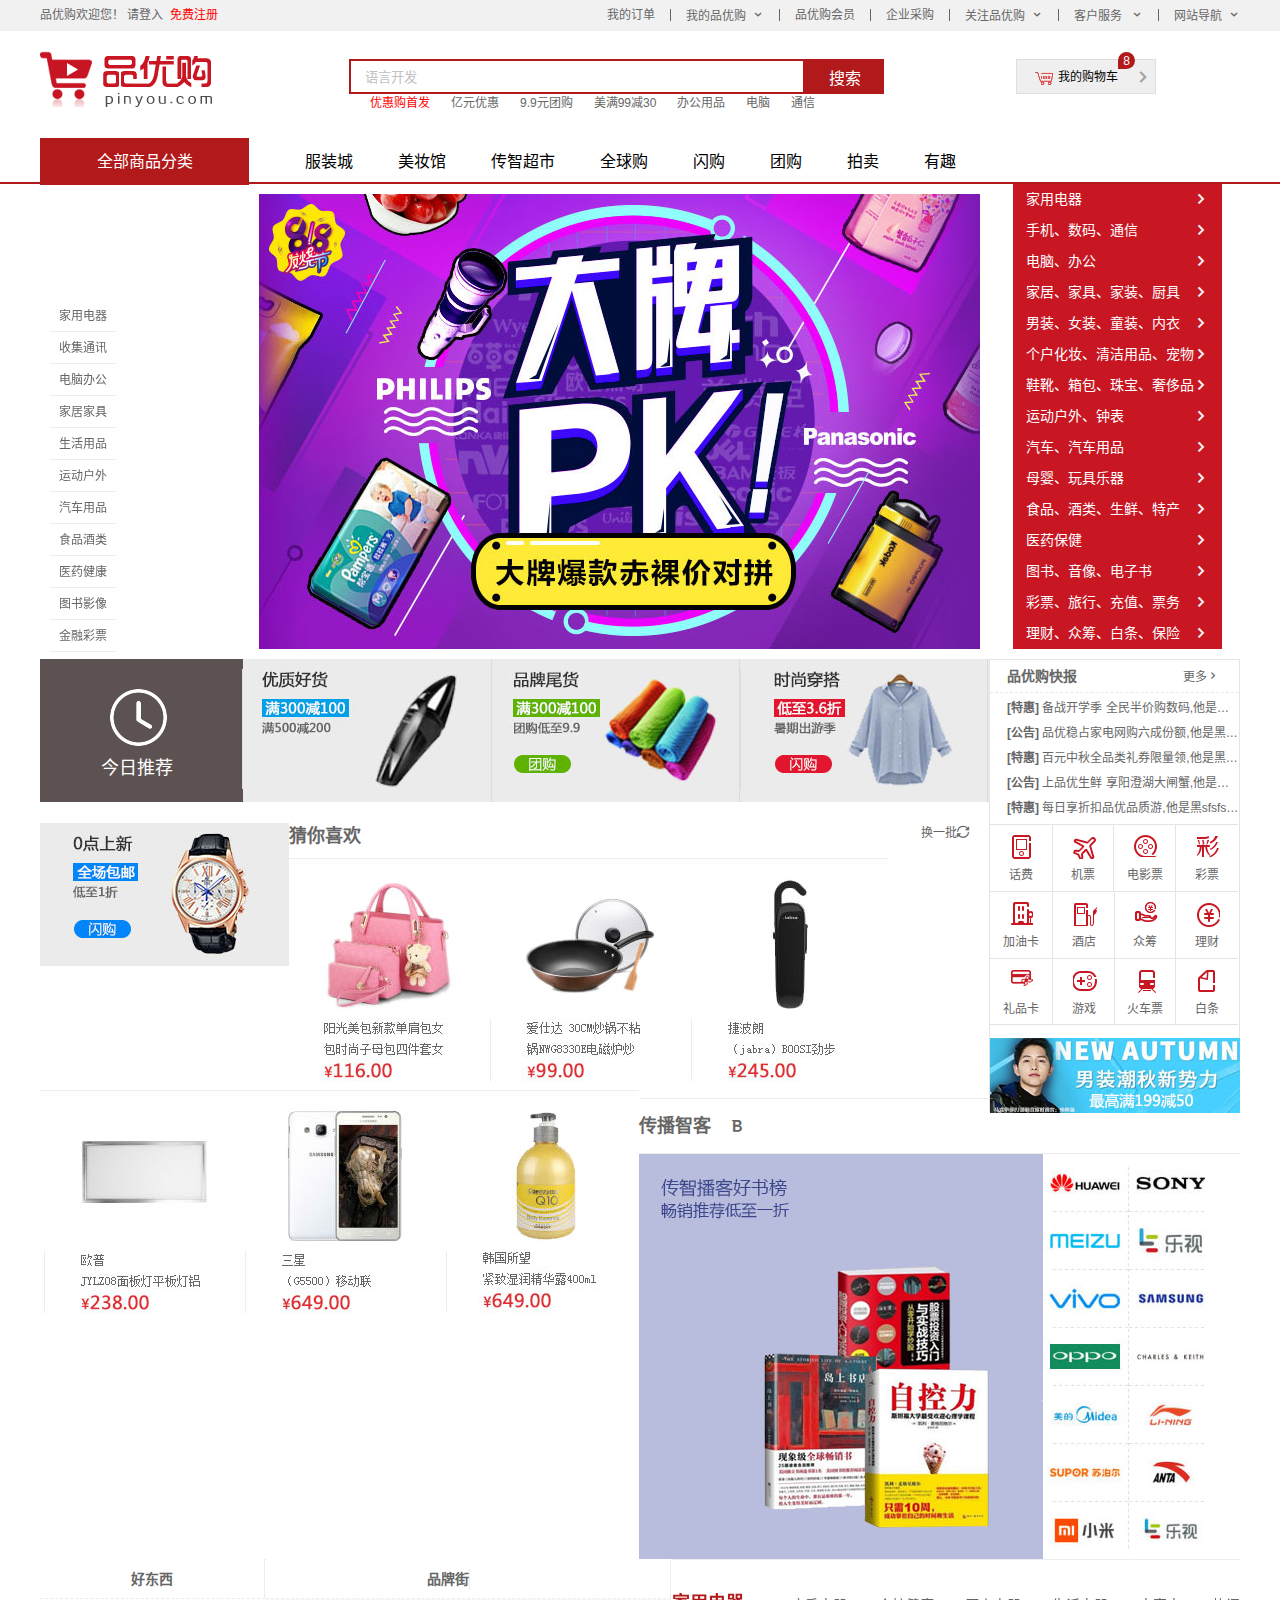
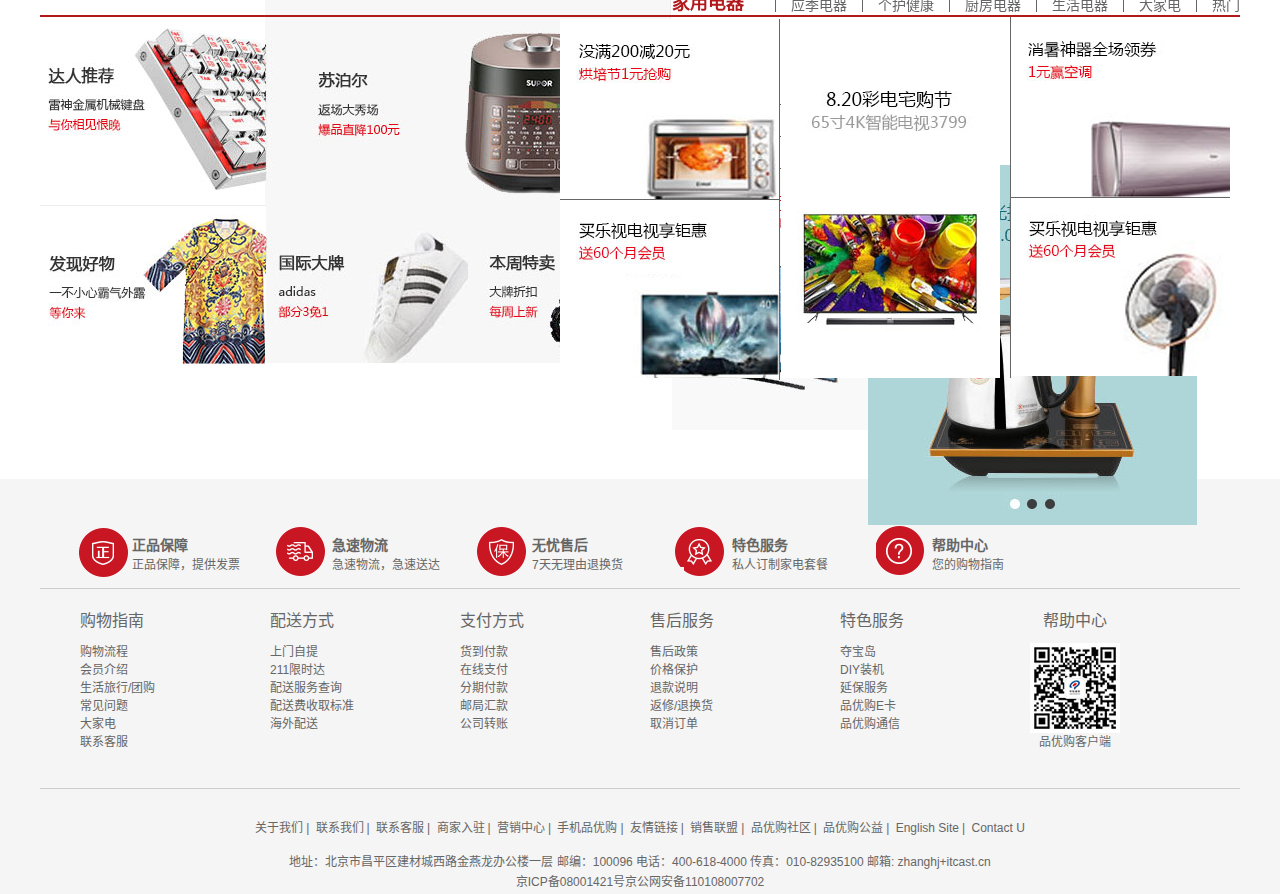
<file: index.html>
<!DOCTYPE html>
<html lang="zh-CN">

<head>
    <meta charset="UTF-8">
    <meta http-equiv="X-UA-Compatible" content="IE=edge">
    <meta name="viewport" content="width=device-width, initial-scale=1.0">
    <title>品优购-综合网购首选-正品低价、品质保障、配送及时、轻松购物！</title>
    <meta name="description"
        content="品优购PING.COM-专业的综合网上购物商城,销售家电、数码通讯、电脑、家居百货、服装服饰、母婴、图书、食品等数万个品牌优质商品.便捷、诚信的服务，为您提供愉悦的网上购物体验!">
    <meta name="keywords"
        content="网上购物,网上商城,手机,笔记本,电脑,MP3,CD,VCD,DV,网上贸易,安全购物,电子商务,放心买,供应,买卖信息,C2C,在线交易,交易市场,网上交易,交易市场">
    <!-- 基础样式 -->
    <link rel="stylesheet" href="css/base.css">
    <!-- 公共样式 -->
    <link rel="stylesheet" href="css/common.css">
    <link rel="shortcut icon" href="images/bfav.ico" type="image/x-icon">
</head>

<body>
    <section class="shortcut">
        <div class="w">
            <div class="fl">
                <ul>
                    <li>品优购欢迎您！&nbsp;</li>
                    <li>
                        <a href="#">请登入</a>&nbsp;
                        <a href="register.html" class="style_red">免费注册</a>
                    </li>
                </ul>
            </div>
            <div class="fr">
                <ul>

                    <li><a href="#">我的订单</a></li>
                    <li></li>
                    <li class="arrow-icon"><a href="#">我的品优购</a></li>
                    <li></li>
                    <li><a href="#">品优购会员</a></li>
                    <li></li>
                    <li><a href="#">企业采购</a></li>
                    <li></li>
                    <li class="arrow-icon"><a href="#">关注品优购</a></li>
                    <li></li>
                    <li class="arrow-icon"><a href="#">客户服务</a>
                    </li>
                    <li></li>
                    <li class="arrow-icon"><a href="#">网站导航</a></li>
                </ul>
            </div>
        </div>
    </section>
    <header class="head  w">
        <div class="logo">
            <h1>
                <a href="index.html" title="品优购商城">品优购商城</a>
                <!-- <img src="images/logo.png" alt=""> -->
            </h1>
        </div>
        <div class="search">
            <form action="">
                <div class="search_search"><input type="search" value="语言开发" name="" id="">
                    <button>搜索</button>
                </div>
            </form>
            <div class="search_nav">
                <ul>
                    <li><a href="#" class="style_red">优惠购首发</a></li>
                    <li><a href="#">亿元优惠</a></li>
                    <li><a href="#">9.9元团购</a></li>
                    <li><a href="#">美满99减30</a></li>
                    <li><a href="#">办公用品</a></li>
                    <li><a href="#">电脑</a></li>
                    <li><a href="#">通信</a></li>
                </ul>
            </div>
        </div>
        <div class="shopping_cart">
            <div class="box">8</div>
            <button>
                <div class="icons"></div>
                <div class="box1">
                    <ul>
                        <li class="first">我的购物车</li>
                        <li class="last"></li>
                    </ul>
                </div>
            </button>
        </div>
    </header>
    <div class="head_border">
        <div class="head_nav w">
            <div class="all_commodity_categories">
                <ul>
                    <li>全部商品分类</li>
                </ul>
            </div>
            <div class="head_head_nav">
                <ul>
                    <li><a href="#">服装城</a></li>
                    <li><a href="#">美妆馆</a></li>
                    <li><a href="#">传智超市</a></li>
                    <li><a href="#">全球购</a></li>
                    <li><a href="#">闪购</a></li>
                    <li><a href="#">团购</a></li>
                    <li><a href="#">拍卖</a></li>
                    <li><a href="#">有趣</a></li>
                </ul>
            </div>
        </div>
    </div>
    <nav class="nav w">
        <div class="nav_fl">
            <ul>
                <li><a href="#">家用电器</a></li>
                <li><a href="border.html" target="blank">手机、数码、通信</a></li>
                <li><a href="#">电脑、办公</a></li>
                <li><a href="#">家居、家具、家装、厨具</a></li>
                <li><a href="#">男装、女装、童装、内衣</a></li>
                <li> <a href="#">个户化妆、清洁用品、宠物</a></li>
                <li><a href="#">鞋靴、箱包、珠宝、奢侈品</a></li>
                <li> <a href="#">运动户外、钟表</a></li>
                <li><a href="#">汽车、汽车用品</a></li>
                <li><a href="#">母婴、玩具乐器</a></li>
                <li><a href="#">食品、酒类、生鲜、特产</a></li>
                <li><a href="#">医药保健</a></li>
                <li><a href="#">图书、音像、电子书</a></li>
                <li><a href="#">彩票、旅行、充值、票务</a></li>
                <li><a href="#">理财、众筹、白条、保险</a></li>
            </ul>
        </div>
        <div class="focus">
            <a href="#"><img src="images/focus.jpg" alt=""></a>
        </div>
        <div class="nav_fr">
            <div class="nav_fr_up">
                <div class="nav_fr_head_up">
                    <h5>品优购快报</h5>
                    <p><a href="#">更多</a></p>
                </div>
                <div class="nav_fr_head_down">
                    <ul>
                        <li><a href="#"><span>[特惠]</span>&nbsp;备战开学季&nbsp;全民半价购数码,他是黑dsefsf</a></li>
                        <li><a href="#"><span>[公告]</span>&nbsp;品优稳占家电网购六成份额,他是黑ffsfsf</a></li>
                        <li><a href="#"><span>[特惠]</span>&nbsp;百元中秋全品类礼券限量领,他是黑sfsfse</a></li>
                        <li><a href="#"><span>[公告]</span>&nbsp;上品优生鲜&nbsp;享阳澄湖大闸蟹,他是黑sfsfsef</a></li>
                        <li><a href="#"><span>[特惠]</span>&nbsp;每日享折扣品优品质游,他是黑sfsfseefesfsf</a></li>
                    </ul>
                </div>
            </div>
            <div class="nav_fr_center">
                <ul>
                    <li class="cam"><span class="c1"></span><a href="#">话费</a></li>
                    <li><span class="c2"></span><a href="#">机票</a></li>
                    <li><span class="c3"></span><a href="#">电影票</a></li>
                    <li class="con"><span class="c4"></span><a href="#">彩票</a></li>
                    <li class="cam"><span class="c5"></span><a href="#">加油卡</a></li>
                    <li><span class="c6"></span><a href="#">酒店</a></li>
                    <li><span class="c7"></span><a href="#">众筹</a></li>
                    <li class="con"><span class="c8"></span><a href="#">理财</a></li>
                    <li class="cam"><span class="c9"></span><a href="#">礼品卡</a></li>
                    <li><span class="c10"></span><a href="#">游戏</a></li>
                    <li><span class="c11"></span><a href="#">火车票</a></li>
                    <li class="con"><span class="c12"></span><a href="#">白条</a></li>
                </ul>
            </div>
            <div class="nav_fr_down">
                <a href="#"><img src="images/bargain.jpg" alt=""></a>
            </div>
        </div>
    </nav>
    <article class="hot w">
        <ul>
            <li class="fk"><img src="images/clock.png" alt=""><a href="#">今日推荐</a></li>
            <li><a href="#"><img src="images/rm1.jpg" alt=""></a></li>

            <li><a href="#"><img src="images/rm2.jpg" alt=""></a></li>

            <li><a href="#"><img src="images/rm3.jpg" alt=""></a></li>

            <li><a href="#"><img src="images/rm4.jpg" alt=""></a></li>
        </ul>
    </article>
    <div class="more_like w">
        <div class="more_good">
            <h5>猜你喜欢</h5>
            <a href="#">换一批</a>
        </div>
        <div class="moreandmore">
            <ul>
                <li><a href="#"><img src="images/yl1.jpg" alt=""></a></li>
                <li><a href="#"><img src="images/yl2.jpg" alt=""></a></li>
                <li><a href="#"><img src="images/yl3.jpg" alt=""></a></li>
                <li><a href="#"><img src="images/yl4.jpg" alt=""></a></li>
                <li><a href="#"><img src="images/yl5.jpg" alt=""></a></li>
                <li><a href="#"><img src="images/yl6.jpg" alt=""></a></li>
            </ul>
        </div>
    </div>
    <!-- 电梯导航 -->
    <div class="fixtool">
        <ul>
            <li><a href="#live">家用电器</a></li>
            <li><a href="#">收集通讯</a></li>
            <li><a href="#">电脑办公</a></li>
            <li><a href="#">家居家具</a></li>
            <li><a href="#">生活用品</a></li>
            <li><a href="#">运动户外</a></li>
            <li><a href="#">汽车用品</a></li>
            <li><a href="#">食品酒类</a></li>
            <li><a href="#">医药健康</a></li>
            <li><a href="#book">图书影像</a></li>
            <li><a href="#">金融彩票</a></li>
        </ul>
    </div>
    <!-- 有趣区 -->
    <div class="funarea w">
        <div class="fun">
            <h3 id="book">传播智客</h3>
            <p></p>
        </div>
        <div class="funcontent">
            <div class="funbook">
                <a href="#"><img src="images/fa_book.jpg" alt=""></a>
            </div>
            <div class="good">
                <div class="goodtitle">
                    <a href="#">好东西</a>
                </div>
                <div class="good_jp">
                    <a href="#"><img src="images/fa_jp.jpg" alt=""></a>
                </div>
                <div class="good_cloth">
                    <a href="#"><img src="images/fa_good.jpg" alt=""></a>
                </div>
            </div>
            <div class="pinpai">
                <div class="pinpaititle">
                    <a href="#">品牌街</a>
                </div>
                <div class="dianfanbao">
                    <a href="#"><img src="images/fa_dfb.jpg" alt=""></a>
                </div>
                <div class="dapai">
                    <a href="#"><img src="images/fa_dapai.jpg" alt=""></a>
                    <a href="#"><img src="images/fa_tm.jpg" alt=""></a>
                </div>
                <!-- <div class="tm">
                    <a href="#"><img src="images/fa_tm.jpg" alt=""></a>
                </div> -->
            </div>
            <div class="phone">
                <a href="#"><img src="images/fa_ico.jpg" alt=""></a>
            </div>

        </div>

    </div>
    <!-- 电器区 -->
    <div class="dianqi w">
        <div class="dianqititle">
            <h5 id="live">家用电器</h5>
            <div class="moredianqi">
                <ul>
                    <li><a href="#">热门</a></li>
                    <li></li>
                    <li><a href="#">大家电</a></li>
                    <li></li>
                    <li><a href="#">生活电器</a></li>
                    <li></li>
                    <li><a href="#">厨房电器</a> </li>
                    <li></li>
                    <li><a href="#">个护健康</a> </li>
                    <li></li>
                    <li><a href="#">应季电器</a></li>
                    <li></li>
                    <li><a href="#">空气/净水</a> </li>
                    <li></li>
                    <li><a href="#">新奇特</a></li>
                    <li></li>
                    <li><a href="#">高端电器</a></li>
                </ul>
            </div>
        </div>
        <div class="tablist">
            <div class="tablist_up">
                <ul>
                    <li><a href="#">节能补贴</a></li>
                    <li><a href="#">4K电视</a></li>
                    <li><a href="#">空气净化器</a></li>
                    <li><a href="#">IH电饭煲</a></li>
                    <li><a href="#">滚筒洗衣机</a></li>
                    <li><a href="#">电热水壶</a></li>
                </ul>
            </div>
            <div class="tablist_down">
                <a href="#"><img src="images/jd1.jpg" alt=""></a>
            </div>
        </div>
        <div class="tablist_center">
            <div>
                <a href="#"><img src="images/jd2.jpg" alt=""></a>
            </div>
        </div>
        <div class="tablist_lf">
            <div class="tv">
                <a href="#"><img src="images/jd3.jpg" alt=""></a>
            </div>
            <div class="wb">
                <a href="#"><img src="images/jd4.jpg" alt=""></a>
            </div>
        </div>
        <div class="tv820">
            <a href="#"><img src="images/jd5.jpg" alt=""></a>
        </div>
        <div class="tablist_right">
            <div class="air">
                <a href="#"><img src="images/jd6.jpg" alt=""></a>
            </div>
            <div class="fan">
                <a href="#"><img src="images/jd7.jpg" alt=""></a>
            </div>
        </div>
    </div>
    <!-- 尾巴 -->
    <footer class="footer">
        <div class="w">
            <div class="mod_service">
                <ul>
                    <li>
                        <h4 class="mod1"></h4>
                        <div class="mod1_1">
                            <h5>正品保障</h5>
                            <p>正品保障，提供发票</p>
                        </div>
                    </li>
                    <li>
                        <h4 class="mod2"></h4>
                        <div class="mod2_2">
                            <h5>急速物流</h5>
                            <p>急速物流，急速送达</p>
                        </div>
                    </li>
                    <li>
                        <h4 class="mod3"></h4>
                        <div class="mod3_3">
                            <h5>无忧售后</h5>
                            <p>7天无理由退换货</p>
                        </div>
                    </li>
                    <li>
                        <h4 class="mod4"></h4>
                        <div class="mod4_4">
                            <h5>特色服务</h5>
                            <p>私人订制家电套餐</p>
                        </div>
                    </li>
                    <li>

                        <h4 class="mod5"></h4>
                        <div class="mod5_5">
                            <h5>帮助中心</h5>
                            <p>您的购物指南</p>
                        </div>
                    </li>
                </ul>
            </div>
            <div class="more_help">
                <dl>
                    <dt>购物指南</dt>
                    <dd><a href="#">购物流程</a></dd>
                    <dd><a href="#">会员介绍</a></dd>
                    <dd><a href="#">生活旅行/团购</a></dd>
                    <dd><a href="#">常见问题</a></dd>
                    <dd><a href="#">大家电</a></dd>
                    <dd><a href="#">联系客服</a></dd>
                </dl>
                <dl>
                    <dt><a href="#">配送方式</a></dt>
                    <dd><a href="#">上门自提</a></dd>
                    <dd><a href="#">211限时达</a></dd>
                    <dd><a href="#">配送服务查询</a></dd>
                    <dd><a href="#">配送费收取标准</a></dd>
                    <dd><a href="#">海外配送</a></dd>

                </dl>
                <dl>
                    <dt><a href="#">支付方式</a></dt>
                    <dd><a href="#">货到付款</a></dd>
                    <dd><a href="#">在线支付</a></dd>
                    <dd><a href="#">分期付款</a></dd>
                    <dd><a href="#">邮局汇款</a></dd>
                    <dd><a href="#">公司转账</a></dd>

                </dl>
                <dl>
                    <dt><a href="#">售后服务</a></dt>
                    <dd><a href="#">售后政策</a></dd>
                    <dd><a href="#">价格保护</a></dd>
                    <dd><a href="#">退款说明</a></dd>
                    <dd><a href="#">返修/退换货</a></dd>
                    <dd><a href="#">取消订单</a></dd>

                </dl>
                <dl>
                    <dt><a href="#">特色服务</a></dt>
                    <dd><a href="#">夺宝岛</a></dd>
                    <dd><a href="#">DIY装机</a></dd>
                    <dd><a href="#">延保服务</a></dd>
                    <dd><a href="#">品优购E卡</a></dd>
                    <dd><a href="#">品优购通信</a></dd>

                </dl>
                <dl>
                    <dt>帮助中心</dt>
                    <img src="images/wx_cz.jpg" alt="">
                    品优购客户端
                </dl>
            </div>
            <div class="more_copyright w">
                <div class="links">
                    <a href="#">关于我们</a>|
                    <a href="#">联系我们</a>|
                    <a href="#">联系客服</a>|
                    <a href="#">商家入驻</a>|
                    <a href="#">营销中心</a>|
                    <a href="#">手机品优购</a>|
                    <a href="#">友情链接</a>|
                    <a href="#">销售联盟</a>|
                    <a href="#">品优购社区</a>|
                    <a href="#">品优购公益</a>|
                    <a href="#">English Site</a>|
                    <a href="#">Contact U</a>
                </div>
            </div>
            <div class="copyright">
                <p>地址：北京市昌平区建材城西路金燕龙办公楼一层 邮编：100096 电话：400-618-4000 传真：010-82935100 邮箱: zhanghj+itcast.cn
                    </br>京ICP备08001421号京公网安备110108007702</p>
            </div>
        </div>
    </footer>
</body>

</html>
</file>
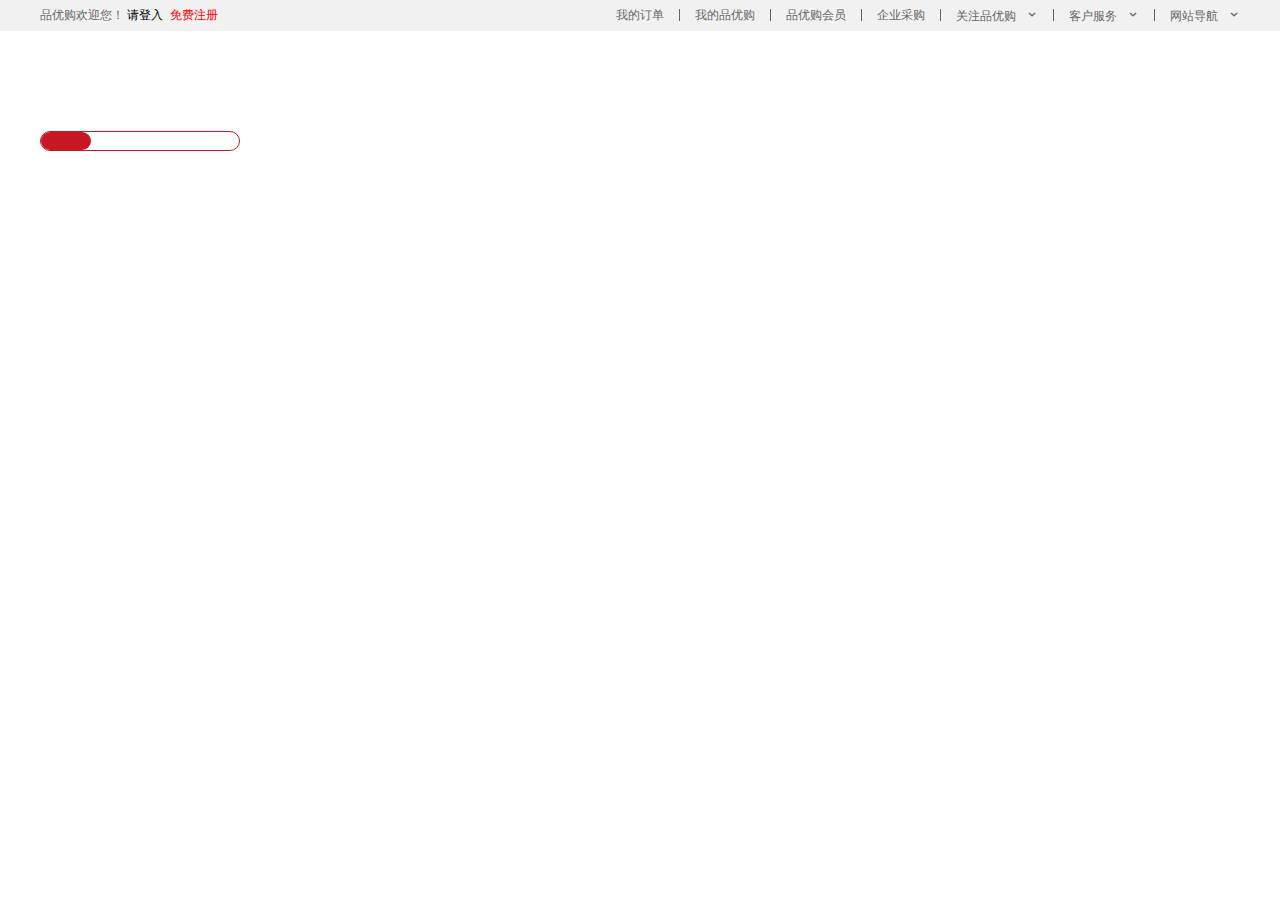
<file: border.html>
<!DOCTYPE html>
<html lang="en">

<head>
    <meta charset="UTF-8">
    <meta http-equiv="X-UA-Compatible" content="IE=edge">
    <meta name="viewport" content="width=device-width, initial-scale=1.0">
    <title>安徽带电脑闹</title>
    <link rel="stylesheet" href="css/base.css">
    <link rel="shortcut icon" href="images/bfav.ico" type="image/x-icon">
    <style>
        * {
            padding: 0;
            margin: 0;
        }

        .w {
            width: 1200px;
            margin: 0 auto;
        }

        @font-face {
            font-family: 'icomoon';
            src: url('fonts/icomoon.eot?tomleg');
            src: url('fonts/icomoon.eot?tomleg#iefix') format('embedded-opentype'),
                url('fonts/icomoon.ttf?tomleg') format('truetype'),
                url('fonts/icomoon.woff?tomleg') format('woff'),
                url('fonts/icomoon.svg?tomleg#icomoon') format('svg');
            font-weight: normal;
            font-style: normal;
            font-display: block;
        }

        ul {
            list-style: none;
        }

        a {
            text-decoration: none;
            color: black;
            display: inline-block;
        }

        a:hover {
            color: #c81623;
        }

        .w {
            width: 1200px;
            margin: 0 auto;
        }

        .shortcut {
            height: 31px;
            line-height: 31px;
            background-color: #f1f1f1;
        }

        .fl {
            float: left;
        }

        .fr {
            float: right;
        }

        .hide,
        .none {
            display: none;
        }

        .shortcut ul li {
            font-size: 12px;
            float: left;
        }

        .style_red {
            color: red;
        }

        .shortcut .fr ul li:nth-child(even) {
            width: 1px;
            height: 12px;
            background-color: #666;
            margin: 9px 15px;
        }

        .shortcut .fr ul .icon::after {
            content: '';
            font-family: 'icomoon';
            margin-left: 10px;
        }

        .bor {
            width: 200px;
            height: 20px;
            border: 1px solid #c81623;
            margin-top: 100px;
            border-radius: 10px;
        }

        .color {
            float: left;
            width: 50px;
            height: 100%;
            background-color: #c81623;
            border-radius: 10px;
            transition: all 650ms;
        }

        .color:hover {
            width: 100%;
        }
    </style>
</head>

<body>

    <section class="shortcut">
        <div class="w">
            <div class="fl">
                <ul>
                    <li>品优购欢迎您！&nbsp;</li>
                    <li><a href="#">请登入&nbsp;</a>
                        <a href="#" class="style_red">免费注册</a>
                    </li>
                </ul>
            </div>
            <div class="fr">

                <ul>
                    <li>我的订单</li>
                    <li></li>
                    <li>我的品优购</li>
                    <li></li>
                    <li>品优购会员</li>
                    <li></li>
                    <li>企业采购</li>
                    <li></li>
                    <li class="icon">关注品优购</li>
                    <li></li>
                    <li class="icon">客户服务</li>
                    <li></li>
                    <li class="icon">网站导航</li>

                </ul>
            </div>
        </div>
    </section>
    <section class="boredr w">
        <div class="bor">
            <div class="color"></div>
        </div>
    </section>
</body>

</html>
</file>
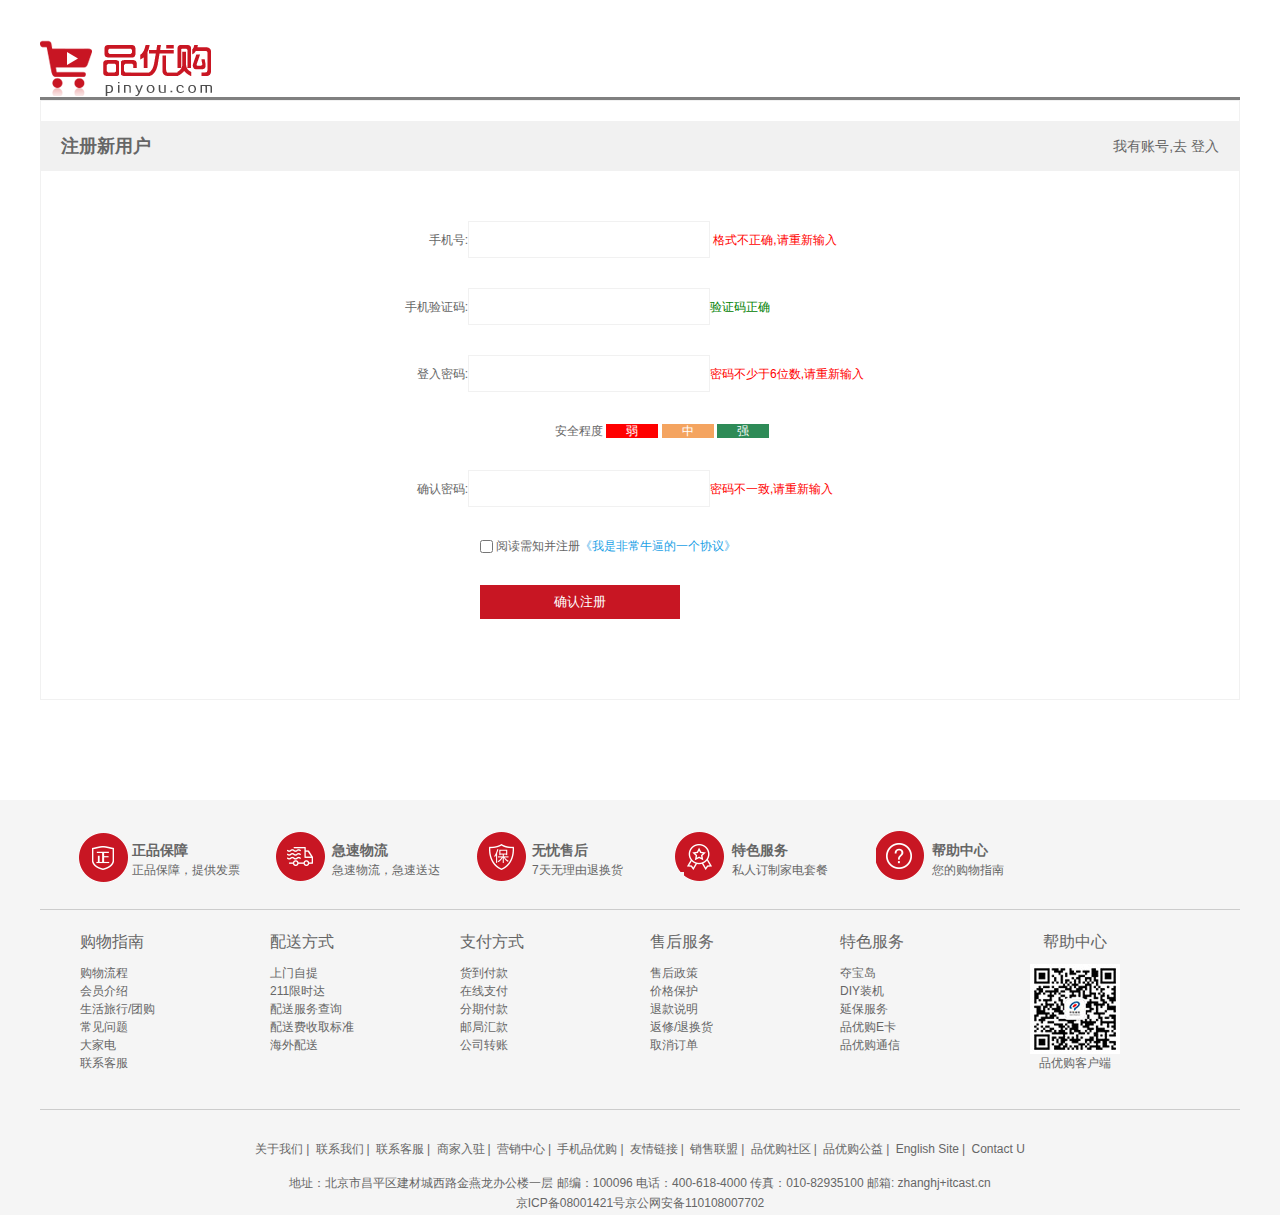
<file: register.html>
<!DOCTYPE html>
<html lang="en">

<head>
    <meta charset="UTF-8">
    <meta http-equiv="X-UA-Compatible" content="IE=edge">
    <meta name="viewport" content="width=device-width, initial-scale=1.0">
    <title>品优购注册页面</title>
    <link rel="stylesheet" href="css/base.css">
    <link rel="shortcut icon" href="images/bfav.ico" type="image/x-icon">
    <link rel="stylesheet" href="css/register.css">
</head>

<body>
    <header class="header w">
        <div class="logo">
            <a href="index.html">
                <img src="images/logo.png" alt="">
            </a>
        </div>
    </header>
    <section class="area w">
        <div class="area_head">
            <div class="fl">
                <h4>注册新用户</h4>
            </div>
            <div class="fr">
                <p>
                    我有账号,去
                    <a href="#">登入</a>
                </p>
            </div>
        </div>
        <div class="register">
            <form action="">
                <ul>
                    <li><label>手机号:</label><input type="tel" class="inp"><span class="error"><i>
                            </i>格式不正确,请重新输入</span></li>
                    <li><label>手机验证码:</label><input type="number" class="inp"><span class="success">验证码正确</span></li>
                    <li><label>登入密码:</label><input type="password" class="inp"><span class="error">密码不少于6位数,请重新输入</span>
                    </li>
                    <li class="safe">安全程度
                        <em class="ruo">弱</em>
                        <em class="zhong">中</em>
                        <em class="qiang">强</em>
                    </li>
                    <li><label>确认密码:</label><input type="password" class="inp"><span class="error">密码不一致,请重新输入</span>
                    </li>

                    <li class="agree">
                        <input type="checkbox">&nbsp;阅读需知并注册<a href="#">《我是非常牛逼的一个协议》</a>
                    </li>
                    <li class="btn"><input type="submit" value="确认注册"></li>
                </ul>


            </form>
        </div>
    </section>
    <footer class="footer">
        <div class="w">
            <div class="mod_service">
                <ul>
                    <li>
                        <h4 class="mod1"></h4>
                        <div class="mod1_1">
                            <h5>正品保障</h5>
                            <p>正品保障，提供发票</p>
                        </div>
                    </li>
                    <li>
                        <h4 class="mod2"></h4>
                        <div class="mod2_2">
                            <h5>急速物流</h5>
                            <p>急速物流，急速送达</p>
                        </div>
                    </li>
                    <li>
                        <h4 class="mod3"></h4>
                        <div class="mod3_3">
                            <h5>无忧售后</h5>
                            <p>7天无理由退换货</p>
                        </div>
                    </li>
                    <li>
                        <h4 class="mod4"></h4>
                        <div class="mod4_4">
                            <h5>特色服务</h5>
                            <p>私人订制家电套餐</p>
                        </div>
                    </li>
                    <li>

                        <h4 class="mod5"></h4>
                        <div class="mod5_5">
                            <h5>帮助中心</h5>
                            <p>您的购物指南</p>
                        </div>
                    </li>
                </ul>
            </div>
            <div class="more_help">
                <dl>
                    <dt>购物指南</dt>
                    <dd><a href="#">购物流程</a></dd>
                    <dd><a href="#">会员介绍</a></dd>
                    <dd><a href="#">生活旅行/团购</a></dd>
                    <dd><a href="#">常见问题</a></dd>
                    <dd><a href="#">大家电</a></dd>
                    <dd><a href="#">联系客服</a></dd>
                </dl>
                <dl>
                    <dt><a href="#">配送方式</a></dt>
                    <dd><a href="#">上门自提</a></dd>
                    <dd><a href="#">211限时达</a></dd>
                    <dd><a href="#">配送服务查询</a></dd>
                    <dd><a href="#">配送费收取标准</a></dd>
                    <dd><a href="#">海外配送</a></dd>

                </dl>
                <dl>
                    <dt><a href="#">支付方式</a></dt>
                    <dd><a href="#">货到付款</a></dd>
                    <dd><a href="#">在线支付</a></dd>
                    <dd><a href="#">分期付款</a></dd>
                    <dd><a href="#">邮局汇款</a></dd>
                    <dd><a href="#">公司转账</a></dd>

                </dl>
                <dl>
                    <dt><a href="#">售后服务</a></dt>
                    <dd><a href="#">售后政策</a></dd>
                    <dd><a href="#">价格保护</a></dd>
                    <dd><a href="#">退款说明</a></dd>
                    <dd><a href="#">返修/退换货</a></dd>
                    <dd><a href="#">取消订单</a></dd>

                </dl>
                <dl>
                    <dt><a href="#">特色服务</a></dt>
                    <dd><a href="#">夺宝岛</a></dd>
                    <dd><a href="#">DIY装机</a></dd>
                    <dd><a href="#">延保服务</a></dd>
                    <dd><a href="#">品优购E卡</a></dd>
                    <dd><a href="#">品优购通信</a></dd>

                </dl>
                <dl>
                    <dt>帮助中心</dt>
                    <img src="images/wx_cz.jpg" alt="">
                    品优购客户端
                </dl>
            </div>
            <div class="more_copyright w">
                <div class="links">
                    <a href="#">关于我们</a>|
                    <a href="#">联系我们</a>|
                    <a href="#">联系客服</a>|
                    <a href="#">商家入驻</a>|
                    <a href="#">营销中心</a>|
                    <a href="#">手机品优购</a>|
                    <a href="#">友情链接</a>|
                    <a href="#">销售联盟</a>|
                    <a href="#">品优购社区</a>|
                    <a href="#">品优购公益</a>|
                    <a href="#">English Site</a>|
                    <a href="#">Contact U</a>
                </div>
            </div>
            <div class="copyright">
                <p>地址：北京市昌平区建材城西路金燕龙办公楼一层 邮编：100096 电话：400-618-4000 传真：010-82935100 邮箱: zhanghj+itcast.cn
                    </br>京ICP备08001421号京公网安备110108007702</p>
            </div>
        </div>
    </footer>
</body>

</html>
</file>
<file: css/base.css>
/* 把我们所有标签的内外边距清零 */
* {
    margin: 0;
    padding: 0;
    box-sizing: border-box;
}
/* em 和 i 斜体的文字不倾斜 */
em,
i {
    font-style: normal;
}
/* 去掉li 的小圆点 */
li {
    list-style: none;
}

img {
    /* border 0 照顾低版本浏览器 如果 图片外面包含了链接会有边框的问题 */
    border: 0;
    /* 取消图片底侧有空白缝隙的问题 */
    vertical-align: middle;
}

button {
    /* 当我们鼠标经过button 按钮的时候，鼠标变成小手 */
    cursor: pointer;
}

a {
    color: #666;
    text-decoration: none;
}

a:hover {
    color: #c81623;
}

button,
input {
    /* "\5B8B\4F53" 就是宋体的意思 这样浏览器兼容性比较好 */
    font-family: Microsoft YaHei, Heiti SC, tahoma, arial, Hiragino Sans GB, "\5B8B\4F53", sans-serif
}

body {
    /* CSS3 抗锯齿形 让文字显示的更加清晰 */
    -webkit-font-smoothing: antialiased;
    background-color: #fff;
    font: 12px/1.5 Microsoft YaHei, Heiti SC, tahoma, arial, Hiragino Sans GB, "\5B8B\4F53", sans-serif;
    color: #666;
}

.hide,
.none {
    display: none;
}
/* 清除浮动 */
.clearfix:after {
    visibility: hidden;
    clear: both;
    display: block;
    content: ".";
    height: 0;
}

.clearfix {
    *zoom: 1
}
</file>
<file: css/common.css>
.w {
    width: 1200px;
    /* height: 4000px; */
    margin: 0 auto;
}
@font-face {
    font-family: 'icomoon';
    src:  url('../fonts/icomoon.eot?tomleg');
    src:  url('../fonts/icomoon.eot?tomleg#iefix') format('embedded-opentype'),
      url('../fonts/icomoon.ttf?tomleg') format('truetype'),
      url('../fonts/icomoon.woff?tomleg') format('woff'),
      url('../fonts/icomoon.svg?tomleg#icomoon') format('svg');
    font-weight: normal;
    font-style: normal;
    font-display: block;
  }
.shortcut {
    height: 31px;
    background-color: #f1f1f1;
    line-height: 31px;
}
.fl {
    float: left;
}
.fr {
    float: right;
}
.shortcut ul li {
    float: left;
    font-size: 12px;
}
.style_red {
    color: red;
}
.shortcut .fr ul li:nth-child(even) {
width: 1px;
height: 12px;
background-color: #666;
margin: 9px 15px;
}
.arrow-icon::after {
    content: '';
    font-family: 'icomoon';
    margin-left: 6px;
}
.head {
    height: 106px;
    /* background-color: palegoldenrod;  */
}
.head .logo {
    margin-top: 20px;
    float: left;
    width: 180px;
    height: 75px;
    /* background-color: pink; */
    line-height: 106px;
    /* text-align: center; */
}
.logo a {
    /* background-color: #fff; */
    font-size: 0;
    display: block;
    width: 180px;
    height: 75px;
    background: url(../images/logo.png) no-repeat;
} 
.head .search {
    position: relative;
    float: left;
    width: 730px;
    height: 106px;
    /* background-color: yellow; */
}
.head .shopping_cart {
    float: right;
    width: 251px;
    height: 106px;
    /* background-color: skyblue; */
    position: relative;
}
.search .search_search {
    float: left;
    position: absolute;
    width: 535px;
    height: 35px;
    /* background-color: paleturquoise; */
    top: 27px;
    left: 129px;
}
.search .search_nav ul {
    width: 535px;
    height: 20px;
    /* background-color: #c1c1c1; */
    position: absolute;
    left: 129px;
    top: 62px;
}
.search .search_nav ul li {
    float: left;
    font-size: 12px;
    margin-left: 21px;
}
.search_search input {
    float: left;
    width: 456px;
    height: 35px;
    border: 2px solid #b1191a;
    color: #c1c1c1;
    padding-left: 14px;
}
.search_search button {
    float: left;
    height: 35px;
    width: 79px;
    background-color: #b1191a;
    border: 1px solid #b1191a;
    font-size: 16px;
    color: #fff;
}
.head .shopping_cart button {
    width: 140px;
    height: 35px;
    position: absolute;
    top: 27px;
    left: 27px;
    font-size: 12px;
    border: 1px solid #dfdfdf;
}
.head .shopping_cart .icons {
    float: left;
    width: 22px;
    height: 18px;
    background: url(../images/icons.png) no-repeat -414px -87px;
    position: absolute;
    left: 17px;
    top: 9px;
}
.head .shopping_cart .box {
    width: 17px;
    height: 17px;
    border-radius: 25px 25px 25px 0;
    background-color: #b1191a;
    position: absolute;
    top: 20px;
    left: 129px;
    z-index: 1;
    font-size: 12px;
    color: #fff;
    text-align: center;
}
.shopping_cart .box1 {
    float: right;
    width: 97px;
    height: 35px;
    /* background-color: pink; */
}
.shopping_cart .box1 ul li {
    display: inline-block;
}
.head .shopping_cart ul .first {
    float: left;
    text-align: center;
    line-height: 35px;
}
/* /* .head .shopping_cart ul .last::after {
    font-family: 'icomoon';
    content: ''; */
 .head .shopping_cart ul .last {
    float: left;
    text-align: center;
    line-height: 35px;
    padding-left: 10px;
} 
.head .shopping_cart ul .last::after {
    font-family: 'icomoon';
    content: ''; 
    color: #a3a3a3;
    font-size: 20px;
    padding-left: 5px;
}
.all_commodity_categories ul {
    width: 209px;
    height: 47px;
    background-color: #b1191a;
    float: left;
    text-align: center;
    line-height: 47px;
}
.all_commodity_categories ul li {
    font-size: 16px;
    color: #fff;
}
.head_nav .head_head_nav ul {
    float: left;
    /* background-color: pink; */
    width: 753px;
    height: 47px;
    font-size: 16px;
    text-align: center;
    line-height: 47px;
    margin-left: 11px
}
.head_nav .head_head_nav ul li {
    float: left;
    margin-left: 45px;
    
}
.head_nav .head_head_nav ul li a {
    color: black;
}
.head_nav .head_head_nav ul li a:hover {
   color: #b1191a;
}
/* .head_nav {
    border-bottom: 1px solid #b1191a;
    float: left;
} */
.head_border {
    /* background-color: #a3a3a3; */
    height: 47px;
    border-bottom: 2px solid #b1191a;
}
.nav {
    height: 465px;
    /* background-color: pink; */
    position: relative;
}
.nav_fl {
    float: left;
    width: 209px;
    height: 465px;
    background-color: #c81623;
    position: relative;
}

.nav_fl ul li {
    height: 31px;
    width: 100%;
    margin-left: 2px;
    
    /* line-height: 32px; */
    /* margin-left: 10px; */
    /* background-color: black; */
}
.nav_fl ul li a {
    display: inline-block;
    font-size: 14px;
    color: #fff;
    margin-left: 11px;
    line-height: 31px;
    transition: all 2s;
}
.nav_fl ul li:hover a {
    color: #c81623;
    margin-left: 21px;
}
.nav_fl ul li:hover {
    background-color: #fff;
    /* color: #b1191a; */
}
.nav_fl ul li a::after {
    content: '';
    font-family: 'icomoon';
    font-size: 18px;
    position: absolute;
    right: 12px;
    color: #fff;
}
.focus img {
    margin-top: 10px;
    float: left;
    position: absolute;
    left: 219px;
}
.nav_fr {
    width: 251px;
    height: 453px;
    float: right;
    /* background-color: skyblue; */
    margin-top: 10px;
    border: 1px solid #e4e4e4;
}
.nav_fr_up {
    height: 164px;
    /* background-color: paleturquoise; */
}
.nav_fr_head_up {
    height: 33px;
    /* background-color: yellow; */
    border-bottom: 1px dashed #e8e8e7;
    line-height: 33px;
}
.nav_fr_head_up h5 {
    float: left;
    margin-left: 17px;
    font-size: 14px;
}
.nav_fr_head_up p {
    float: right;
    margin-right: 20px;
}
.nav_fr_head_up p a {
    font-size: 12px;
    color: #666666;
}
.nav_fr_head_up p a::after {
    content: '';
    font-family: 'icomoon';
    color: #666666;
}
.nav_fr_head_up p:hover a {
    color: #b1191a;
}
/* .nav_fr_head_down {
    border: 1px solid #e4e4e4;
} */
.nav_fr_head_down ul li {
    line-height: 20px;
    height: 20px;
    margin-top: 5px;
    margin-left: 17px;
    overflow: hidden;
    white-space: nowrap;
    text-overflow: ellipsis;
    /* border: 1px solid #e4e4e4; */
}
.nav_fr_head_down li a span {
    font-weight: 700;
}
.nav_fr_center {
    height: 209px;
    /* position: relative; */
    /* background-color: antiquewhite; */
}
.nav_fr_center ul li {
    /* display: inline-block; */
    position: relative;
    float: left;
    width: 62px;
    height: 67px;
    /* background-color: aquamarine; */
    border: 1px solid #e4e4e4;
    border-collapse: collapse;
    text-align: center;
}
.nav_fr_center ul .cam {
    border-left: 0;
    border-right: 0;
    border-collapse: collapse;
}
.nav_fr_center ul .con {
    border-right: 0;
    border-left: 0;
    border-collapse: collapse;
}
.nav_fr_center ul li:nth-child(1) {
    border-bottom: 0;
}
.nav_fr_center ul li:nth-child(2) {
    border-bottom: 0;
}
.nav_fr_center ul li:nth-child(3) {
    border-bottom: 0;
    border-left: 0;
}
.nav_fr_center ul li:nth-child(4) {
    border-bottom: 0;
}
.nav_fr_center ul li:nth-child(5) {
    border-bottom: 0;
}
.nav_fr_center ul li:nth-child(6) {
    border-bottom: 0;
    border-right: 0;
}
.nav_fr_center ul li:nth-child(7) {
    border-bottom: 0;
}
.nav_fr_center ul li:nth-child(8) {
    border-bottom: 0;
}
.nav_fr_center ul li:nth-child(10) {
    border-right: 0;
}
.nav_fr_center ul li a {
    display: inline-block;
    line-height: 100px;
    /* position: absolute; */
    
    /* left: 20%;  */ 
}
 .nav_fr_center ul li span {
    position: absolute;
    /* background-color: pink; */
    width: 24px;
    height: 27px;
    top: 10px;
    left: 20px;
    /* text-align: center  ; */
} 
.nav_fr_down a img {
    margin-top: 5px;
}
.c1 {
    background: url(../images/icons.png) no-repeat -17px -16px;
}
.c2 {
    background: url(../images/icons.png) no-repeat -80px -16px;
}
.c3 {
    background: url(../images/icons.png) no-repeat -142px -18px;
}
.c4 {
    background: url(../images/icons.png) no-repeat -17px -88px;
}
.c5 {
    background: url(../images/icons.png) no-repeat -142px -88px;
}
.c6 {
    background: url(../images/icons.png) no-repeat -79px -87px;
}
.c7 {
    background: url(../images/icons.png) no-repeat -17px -160px;
}
.c8 {
    background: url(../images/icons.png) no-repeat -78px -158px;
}
.c9 {
    background: url(../images/icons.png) no-repeat -142px -159px;
}
.c10 {
    background: url(../images/icons.png) no-repeat -206px -16px;
}
.c11 {
    background: url(../images/icons.png) no-repeat -206px -87px;
}
.c12 {
    background: url(../images/icons.png) no-repeat -207px -159px;
}
.hot {
    height: 144px;
    /* background-color: pink; */
    margin-top: 10px;
}
.hot ul li {
    position: relative;
    float: left;
    /* width: 240px; */
    /* width: 200px; */
    height: 164px;
    /* background-color: skyblue; */
}
/* .hot ul img {
    width: 248px;
    height: 163px;
} */
.hot ul li:nth-child(-n+3):after {
    content: '';
    position: absolute;
    width: 1px;
    height: 120px;
    background-color: #ddd;
    right: 0;
    top: 10px;
}
.hot ul li:nth-child(1) {
    position: relative;
    width: 203px;
    height: 143px;
    background-color: #5c5251;
}

 .hot ul li:nth-child(1) a {
    color: #fff;
    float: left;
    font-size: 18px;
    position: absolute;
    top: 96px;
    left: 61px;
} 
.hot ul .fk img {
    /* width: 200px;
    height: 143px; */
    position: absolute;
    top: 30px;
    left: 70px;
}
.more_good {
    height: 55px;
    /* background-color: pink; */
}
.more_good h5 {
    float: left;
    font-size: 18px;
}
.more_like {
    height: 295px;
}
.more_good a {
    font-size: 12px;
    float: right;
    margin-right: 20px;
}
.more_good a::after {
    content: '';
    font-family: 'icomoon';
}
.more_like .moreandmore a{
    height: 232px;
    float: left;
    /* border-color: aquamarine;   */
}
.fixtool {
    position: fixed;
    top: 300px;
    width: 66px;
    left: 50px;
    /* background-color: red; */
}
.fixtool ul li {
    width: 66px;
    height: 32px;
    border-bottom: 1px solid #ededed;
    text-align: center;
    line-height: 32px;
}
.fixtool ul li:hover {
    background-color: #b1191a;
}
.fixtool ul li:hover a {
    color: #fff;
}
.funarea {
    height: 462px;
    /* background-color: skyblue; */
    border: 1px solid #ededed;
    border-left: 0;
    border-right: 0;
}
.fun {
    height: 55px;
    /* background-color: pink; */
    line-height: 55px;
    border-bottom: 1px solid #ededed;
}
.fun h3 {
    float: left;
    font-size: 18px;
}
.fun p {
    font-family: 'icomoon';
    float: left;
    margin-left: 20px;
}
.funbook {
    float: left;
}
.goodtitle {
    float: left;
    width: 225px;
    height: 40px;
    background-color: #fff;
    /* border-top: 1px solid #ededed ; */
    border-bottom: 1px dashed #ededed;
    border-right: 1px solid #ededed;
    text-align: center;
    line-height: 40px;
}
.goodtitle a {
    font-size: 14px;
    font-weight: 700;
}
.good_jp {
    float: left;
    border-bottom: 1px solid #ededed;
}
.good {
    float: left;
    width: 226px;
    height: 405px;
}
.pinpai {
    float: left;
    height: 406px;
    width: 406px;
    background-color: #fff;
}
.pinpai .pinpaititle {
    position: relative;
    width: 405px;
    height: 40px;
    float: left;
    /* background-color: #fff; */
    border-bottom: 1px dashed #ededed;
    border-right: 1px solid #ededed;
    /* text-align: center;
    line-height: 40px; */
}
.pinpai .pinpaititle a {
    font-size: 14px;
    font-weight: 700;
    /* text-align: center */
    position: absolute;
    top: 10px;
    right: 200px;
}
.dianfanbao {
    /* width: 405px; */
    border-left: 1px solid #ededed;
    border-right: 1px solid #ededed;
    /* border-bottom: 1px solid #ededed; */
}
.pinpai .dapai {
    float: left;
    border-right: 1px solid #ededed;
}
.pinpai a:last-child {
    float: right;
    border-right: 1px solid #ededed;
}
.pinpai .phone {
    float: left;
    border-right: 1px solid #ededed;
}
.dianqi {
    height: 419px;
    /* background-color: skyblue; */
    position: relative;
}
.dianqititle {
    height: 57px;
    /* background-color: pink; */
    border-bottom: 2px solid #b1191a;
}
.dianqititle h5 {
    float: left;
    font-size: 18px;
    margin-top: 30px;
    color: #b1191a;
}
.dianqititle .moredianqi ul li{
    float: right;
    margin-top: 35px;
    font-size: 14px;
}
.dianqititle .moredianqi ul li:nth-child(even) {
    width: 1px;
    height: 12px;
    background-color: #666;
    margin: 40px 15px;
}
    .tablist {
        float: left;
        width: 196px;
        height: 361px;
        
    }
    .tablist_up ul li {
        float: left;
        width: 86px;
        height: 32px;
        /* background-color: antiquewhite; */
        text-align: center;
        line-height: 32px; 
        margin-left: 10px; 
        border-bottom: 1px solid #666;
    }  
    .tablist_center {
        /* position: relative; */
        float: left;
    }
    .tablist_lf {
        position: absolute;
        /* float: left; */
        /* margin-top: 0; */
        width: 220px;
        height: 361px;
        /* background-color: pink; */
        top: 58.5px;
        left: 520px;
        border-right: 1px solid #666666;
    }
    .tablist_lf .tv {
        /* float: left; */
        border-bottom: 1px solid #666666;
    }
    .tv820 {
        position: absolute;
        float: left;
        top: 58.5px;
        left: 741.37px;
    }
    .tablist_right {
        position: absolute;
        right: 10px;
        width: 220px;
        height: 361px;
        border-left: 1px solid #666666;
    }
    .air {
        border-bottom: 1px solid #666666;
    }
    .footer {
        margin-top: 100px;
        background-color: #f5f5f5;
        /* position: absolute; */
        /* bottom: 0; */
        height: 415px;
        padding-top: 30px;
        /* background-color: pink; */
    }
    .footer .mod_service {
        height: 80px;
        border-bottom: 1px solid #ccc;
    }
    .footer .mod_service ul li h5 {
        font-size: 14px;
        font-weight: 700;
    }
    .footer .mod_service ul li {
        width: 200px;
        height: 50px;
        float: left;
        padding-left: 35px;
    }
    .footer .mod_service ul li .mod1 {
        float: left;
        width: 57px;
        height: 53px;
        background: url(../images/icons.png) no-repeat -249px 0;
    }
    .footer .mod_service ul li .mod1_1 {
        margin-top: 10px;
    }
    .footer .mod_service ul li .mod2 {
        float: left;
        width: 57px;
        height: 53px;
        background: url(../images/icons.png) no-repeat -254px -52px;
    }
    .footer .mod_service ul li .mod2_2 {
        margin-top: 10px;
    }
    .footer .mod_service ul li .mod3 {
        float: left;
        width: 57px;
        height: 53px;
        background: url(../images/icons.png) no-repeat -255px -104px;
    }
    .footer .mod_service ul li .mod3_3 {
        margin-top: 10px;
    }
    .footer .mod_service ul li .mod4 {
        float: left;
        width: 57px;
        height: 53px;
        background: url(../images/icons.png) no-repeat -258px -155px;
    }
    .footer .mod_service ul li .mod4_4 {
        margin-top: 10px;
    }
    .footer .mod_service ul li .mod5 {
        float: left;
        width: 57px;
        height: 53px;
        background: url(../images/icons.png) no-repeat -257px -208px;
    }
    .footer .mod_service ul li .mod5_5 {
        margin-top: 10px;
    }
    .more_help {
        height: 200px;
        border-bottom: 1px solid #ccc;
        padding-top: 20px;
        padding-left: 40px;
    }
    .more_help dl {
        float: left;
        width: 190px;
        height: 190px;
    }
    .more_help dl dt {
        font-size: 16px;
        margin-bottom: 10px;
    }
    .more_help dl dt dd a {
        margin-bottom: 10px;
    }
    .more_help dl:last-child {
        width: 90px;
        text-align: center;
    }
    .more_copyright {
        float: left;
        padding-top: 20px;
        text-align: center;
    }
    .more_copyright .links {
      margin-bottom: 15px;
    }
    .links a {
        margin: 0 3px;
    }
    .copyright {
        text-align: center;
        line-height: 20px;
    }
</file>
<file: css/register.css>
.w {
    width: 1200px;
    margin: 0 auto;
}
.header {
    height: 100px;
    /* background-color: pink; */
    border-bottom: 3px solid gray;
}
.header .logo {
    padding-top: 40px;
}
.area_head {
    height: 50px;
    background-color: #f1f1f1;
    margin-top: 20px;
    line-height: 50px;
}
.fr {
    float: right;
}
.fl {
    float: left;
}
.fl h4 {
    font-size: 18px;
    padding-left: 20px;
}
.fr p {
    font-size: 14px;
    padding-right: 20px;
}
.area {
    height: 600px;
    border: 1px solid #f1f1f1;
}
.register {
    width: 520px;
    
    /* background-color: pink; */
    margin: 0 auto;
    margin-top: 50px;
}
.register ul li label {
    display: inline-block;
    width: 88px;
    text-align: right;
}
.register ul li .inp {
    width: 242px;
    height: 37px;
    border: 1px solid #f1f1f1;
}
.register ul li .error {
    color: red;
}
.register ul li {
    margin-top: 30px;
}
.success {
    color: green;
}
.register .check {
    text-align: center;
    margin-top: 20px;
}
/* .register ul .btn {
    width: 250px;
    height: 50px;
    background-color: #b1191a;
    color: #fff;
    border: 0;
    margin-top: 30px;
    margin-left: 100px;
} */
.safe {
    padding-left:  175px;
}
.safe em {
    padding: 0 20px;
    background-color: skyblue;
    color: #fff;
    
}
.safe .ruo {
    background-color: red;
}
.safe .zhong {
    background-color: sandybrown;
}
.safe .qiang {
    background-color: seagreen;
}
.agree input {
    vertical-align: middle;
}
.agree {
    padding-left: 100px;
}
.agree a {
    color: #1ba1e6;
}
.btn input {
    width: 200px;
    height: 34px;
    background-color: #c81623;
    border: 0;
    color: #fff;
}
.btn {
    padding-left: 100px;
}
.footer {
    margin-top: 100px;
    background-color: #f5f5f5;
    /* position: absolute; */
    /* bottom: 0; */
    height: 415px;
    padding-top: 30px;
    /* background-color: pink; */
}
.footer .mod_service {
    height: 80px;
    border-bottom: 1px solid #ccc;
}
.footer .mod_service ul li h5 {
    font-size: 14px;
    font-weight: 700;
}
.footer .mod_service ul li {
    width: 200px;
    height: 50px;
    float: left;
    padding-left: 35px;
}
.footer .mod_service ul li .mod1 {
    float: left;
    width: 57px;
    height: 53px;
    background: url(../images/icons.png) no-repeat -249px 0;
}
.footer .mod_service ul li .mod1_1 {
    margin-top: 10px;
}
.footer .mod_service ul li .mod2 {
    float: left;
    width: 57px;
    height: 53px;
    background: url(../images/icons.png) no-repeat -254px -52px;
}
.footer .mod_service ul li .mod2_2 {
    margin-top: 10px;
}
.footer .mod_service ul li .mod3 {
    float: left;
    width: 57px;
    height: 53px;
    background: url(../images/icons.png) no-repeat -255px -104px;
}
.footer .mod_service ul li .mod3_3 {
    margin-top: 10px;
}
.footer .mod_service ul li .mod4 {
    float: left;
    width: 57px;
    height: 53px;
    background: url(../images/icons.png) no-repeat -258px -155px;
}
.footer .mod_service ul li .mod4_4 {
    margin-top: 10px;
}
.footer .mod_service ul li .mod5 {
    float: left;
    width: 57px;
    height: 53px;
    background: url(../images/icons.png) no-repeat -257px -208px;
}
.footer .mod_service ul li .mod5_5 {
    margin-top: 10px;
}
.more_help {
    height: 200px;
    border-bottom: 1px solid #ccc;
    padding-top: 20px;
    padding-left: 40px;
}
.more_help dl {
    float: left;
    width: 190px;
    height: 190px;
}
.more_help dl dt {
    font-size: 16px;
    margin-bottom: 10px;
}
.more_help dl dt dd a {
    margin-bottom: 10px;
}
.more_help dl:last-child {
    width: 90px;
    text-align: center;
}
.more_copyright {
    float: left;
    padding-top: 20px;
    text-align: center;
}
.more_copyright .links {
  margin-bottom: 15px;
}
.links a {
    margin: 0 3px;
}
.copyright {
    text-align: center;
    line-height: 20px;
}
</file>
